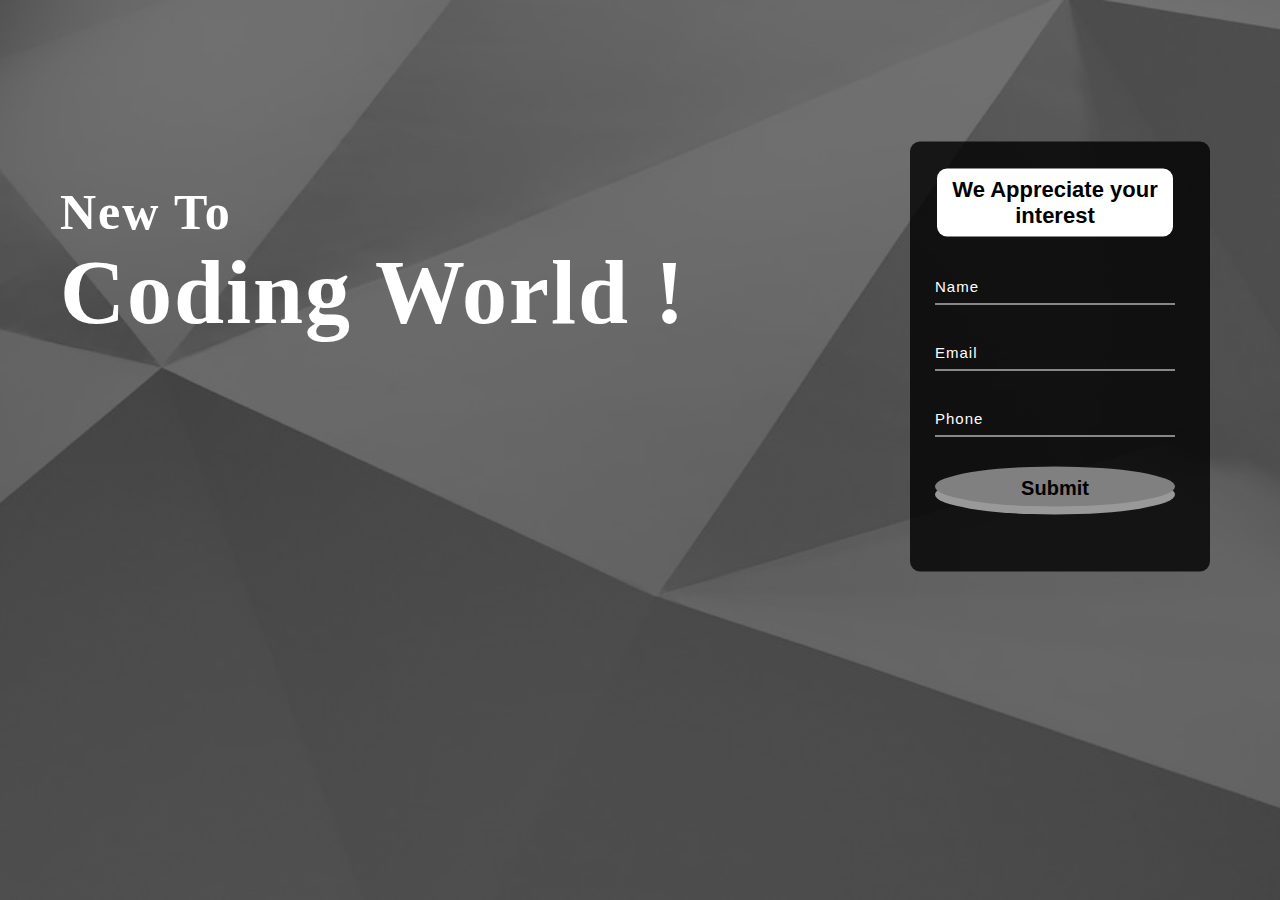
<file: index.html>
<!DOCTYPE html>
<html lang="en">
<head>
    <title>Codemazaa</title>
    <link rel="stylesheet" href="index.css">
</head>
<body> 

   <div class="main">
        <div class = "navbar"></div>
           <p styl="background-image: url('bgcolor.jpg');">
        </styl>
           </p>

 
        <div class="content">
            <p align= "top">
            <h1>New To  <br><span> Coding World  ! </span><br></h1>
            <p class="par"></p>


<!--           
<style>
.button{
  align: 10%;
padding: 20px 25px;
  font-size: 24px;
  text-align: center;
  cursor: pointer;
  outline: none;
  color: white;
  background-color: grey;
  border: none;
  border-radius: 100%;
  box-shadow: 0 8px #999;
}
.blink {
            animation: blinker 200s linear infinite;
            color: black;
            font-family: sans-serif;
        }
        @keyframes blinker {
            40% {
                opacity: 0;
            }
.button:hover {background-color: red}

.button:active {
  background-color: black;
  box-shadow: 10 500px #666;
  transform: translateY(10px);
}
</style>
<p class = "blink">
<button class="button" >CODEMAZAA</button>
</p> -->

                <h1 id="msg"></h1>     
                <div class="form">
                <form>


                    <h2>We Appreciate your interest</h2> 

  <input type="text" name="name" autocomplete="off" placeholder='Name'>
               
  <input type="email" id="email" name="email"  autocomplete="off" pattern="[a-zA-Z0-9._%+-]+@gmail\.com$" placeholder="Email" required  />
                    <input type="tel" name="phone" autocomplete="off" pattern="[0-9]{10}"  placeholder="Phone">
               
                    <button class="btnn" id="sub"><a href = "file:///E:/Codemazaa%20project/f.html">Submit </a></button>
                  
<style>
.btnn{
padding: 10px 8px;
  font-size: 20px;
  text-align: top;
  cursor: pointer;
  outline: none;
  color: black;
  background-color: grey;
  border: none;
  border-radius: 50%;
  box-shadow: 0 8px #999;
}

.btnn:hover {background-color: #c0c0c0;
color: black}

}
}
      </style>           </form>
<script>

        let form = document.querySelector("form");
        // The document.querySelector() method returns the first element that matches a specified CSS selector.
        form.addEventListener('submit', (e) => {
            e.preventDefault();
     
            // The preventDefault() method stops the form from submitting and prevents the page from refreshing.
            document.querySelector("#sub").value = "Submiting..";
            // Change the value of the submit button to "Submitting..." while the form is being submitted.
            let data = new FormData(form);
            // The FormData() method creates a new FormData object that contains the values of all the form fields.
            fetch('https://script.google.com/macros/s/AKfycbxxMWYV1Yo6oJUw-uLOfutH_JzBcAvVH0cMp7eZXWx9sJkP-58he9SCWoInqdRkbfOkjQ/exec',{
                    method: "POST",
                    body: data
                })
          
                .then(res => res.text())
               
                .then(data => {
                    document.querySelector("#msg").innerHTML = data;
                    
                    document.querySelector("#sub").value = "Submit"
                   
                });
        })
    </script>
               

                </div>
                    </div>
                </div>
        </div>
    </div>
  
</p>
</body>
</html>
</file>
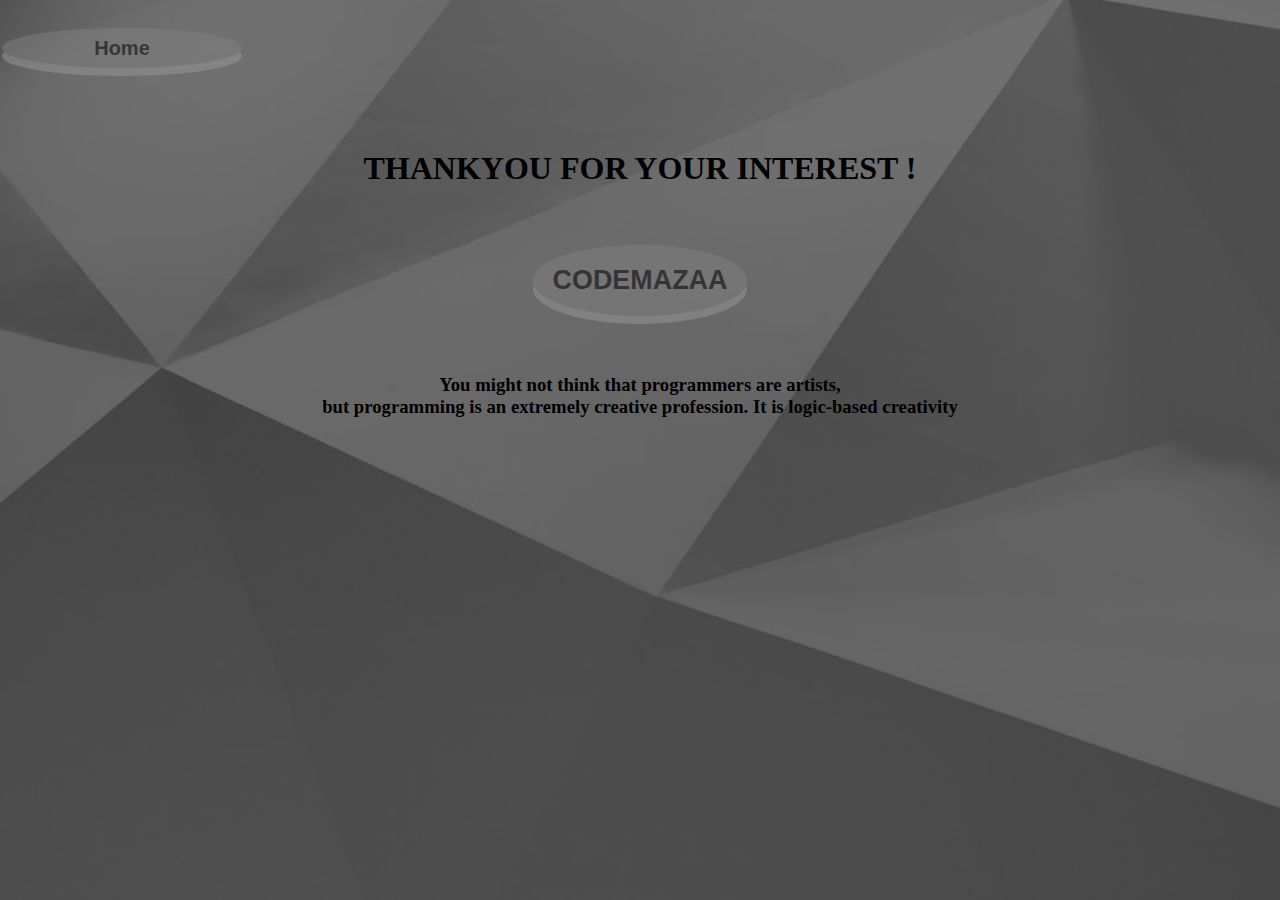
<file: f.html>
<!DOCTYPE html>
<html lang="en">
<head>
    <title>Feedback</title>
    <link rel="stylesheet" href="index.css">
</head>
<body> 

   <div class="main">
       
<div class="topnav-left">
 <br>
 <button class="btnn"><a href="file:///E:/Codemazaa%20project/index.html">Home</a></button>
<style>
a {
  text-decoration: none;
  color: black;
}
.btnn{
  box-align: 2000%;
  background-color: grey;
  border: none;
  color: white;
  padding: 0%px 1%;
  text-align: center;
  font-size: 20px;
  margin: 10px 2px;
  opacity: 0.5;
  transition: 0.3s;
  border-radius: 800%;
  box-shadow: 0 8px #999;
}

.btn:hover {opacity: 1}
</style>

</div>

<br>
<br>
<br>
<br>
           <p styl="background-image: url('bgcolor.jpg');">
<p><center> <H1>THANKYOU FOR YOUR INTEREST !</H1> </center></p></styl></p>
<br>
<br>
<br>


<div class="container">
<p><center><button class="b"><a href="file:///E:/Codemazaa%20project/visit.html"><b><h3>CODEMAZAA</h3><b></a></button></center></p>

<style>
a {
  text-decoration: none;
  color: black;
}
.b{
  background-color: grey;
color: black;
  border: none;
  padding: 20px;
  text-align: center;
   text-decoration: none;
  font-size: 23px;
  margin: 4px 2px;
  cursor: pointer;
border-radius: 50%;
  opacity: 0.5;
  transition: 0.3s;
  box-shadow: 0 8px #999;
}

.b:hover {opacity: 1}



</style>
</div>


<br>
<br>
<br>

    <p><center><h3> You might not think that programmers are artists,<br> but programming is an extremely creative profession. It is logic-based creativity</h3></center></p>

</body>
</html>
</file>
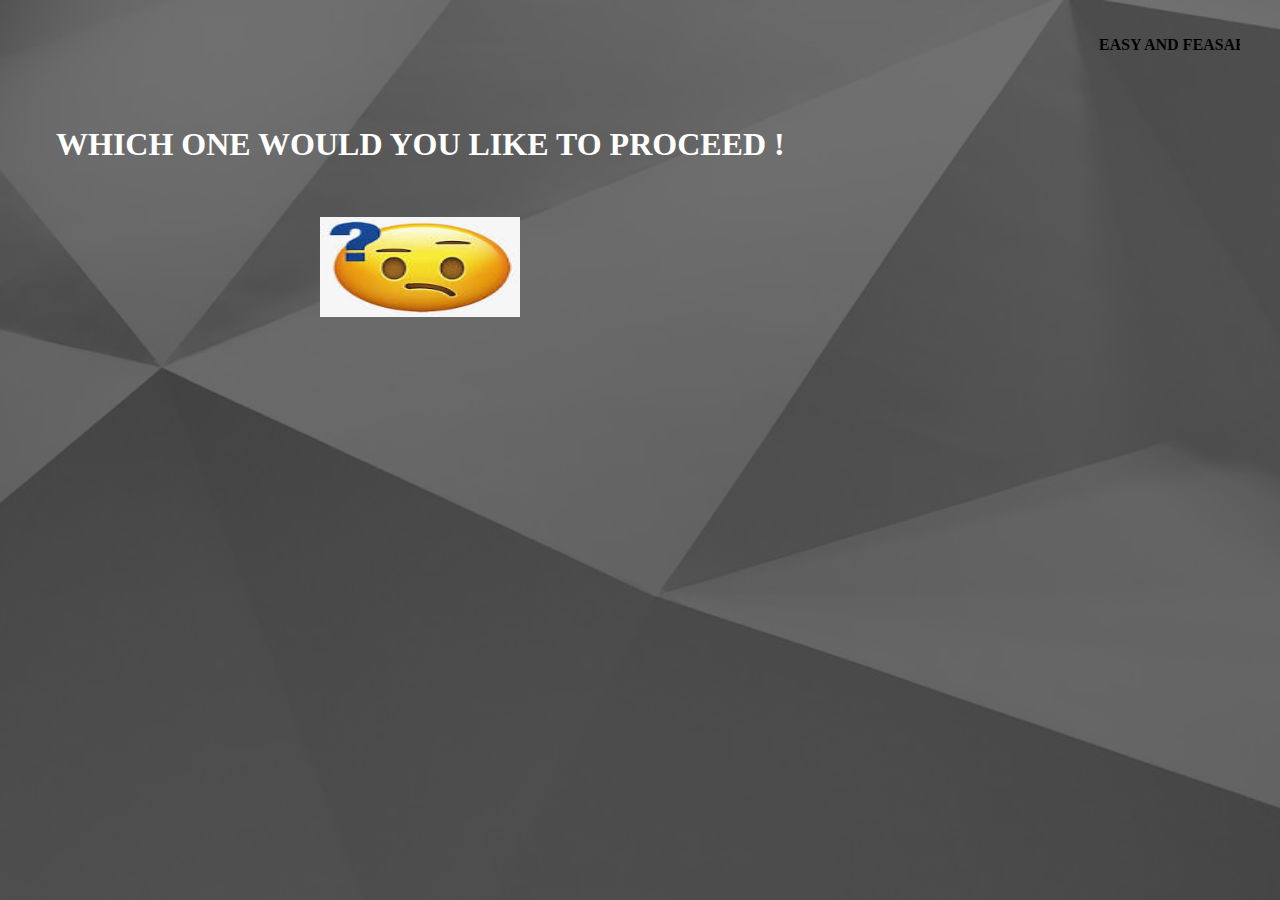
<file: visit.html>
<!DOCTYPE html>
<html lang="en">
<head>
    <title>Feedback</title>
    <link rel="stylesheet" href="index.css">
</head>
<body>




   <div class="main">
   


<br>
<br>
           <p styl="background-image: url('bgcolor.jpg');">










<style>
* {
  box-sizing: border-box;
}

body {
  margin: 0;
}

.button {
  overflow: hidden;
  background-color: grey;
  font-family: Arial, Helvetica, sans-serif;
}

.button a {
  float: left;
  font-size: 16px;
  color: white;
  text-align: center;
  padding: 14px 16px;
  text-decoration: none;
}

.dropdown {
  float: left;
  overflow: hidden;
}

.dropdown .dropbtn {
  font-size: 16px;  
  border: none;
  outline: none;
  color: white;
  padding: 14px 16px;
  background-color: inherit;
  font: inherit;
  margin: 0;
}

 a:hover, .dropdown:hover .dropbtn {

}

.dropdown-content {
  display: none;
  position: absolute;

  width: 100%;
  left: 0;
  box-shadow: 0px 8px 16px 0px rgba(0,0,0,0.2);
  z-index: 1;
}

.dropdown-content .header {

  padding: 0px;
  color: white;
}

.dropdown:hover .dropdown-content {
  display: block;
}

/* Create three equal columns that floats next to each other */
.column {
  float: left;
  width: 25%;
  padding: 10px;
  background-color: #5A5A5A;
  height: 250px;
}

.column a {
  float: none;
  color: black;
  padding: 16px;
  text-decoration: none;
  display: block;
  text-align: left;
}

.column a:hover {
  background-color: #5A5A5A;
}

/* Clear floats after the columns */
.row:after {
  content: "";
  display: table;
  clear: both;
}
</style>
</head>
<body style="background-color:black;">

<div class="navbar">
<marquee scrollamount="18">
<h4>EASY AND FEASABLE PLATFORMS ARE CHOSEN TO UNDERSTAND THE CONCEPTS</h1>
</marquee>
<br><br>  <br> <br>  
  <div class="dropdown">
    <button class="dropbtn"><p style = "text-indent:90%"> <h1>   WHICH ONE WOULD YOU LIKE TO PROCEED !  </h1> 
<br> <br> <br>
<img src="[data-uri]" style="center" alt="Trulli" width="200" height="100">

      <i class="fa fa-caret-down"></i>
  </p>  </button>





    <div class="dropdown-content">

      <div class="header">
    <br>

<br>
      </div>   
      <div class="row">
        <div class="column">
          <h3 style="color:white ; text-indent:20%"><b>C</b></h3>
<br><br>
         <p style = "text-indent:20%"><a href="https://youtu.be/8PopR3x-VMY">Basic</a></p>
              <p style = "text-indent:20%"><a href="https://youtu.be/7Rb3ZJetvA8">Advance</a></p>
        </div>
        <div class="column">
          <h3 style="color:white ; text-indent:20%"><b>C++</b></h3>
<br><br>
         <p style = "text-indent:20%"><a href="https://youtu.be/yGB9jhsEsr8">Basic</a></p>
     
         <p style = "text-indent:20%"><a href="https://youtu.be/1tON1Ui9ksk">Advance</a></p>
        </div>
        <div class="column">
<column style"width:100%">

          <h3 style="color:white ; text-indent:20%"><b>PYTHON</b></h3>
<br><br>
         <p style = "text-indent:20%"><a href="https://youtu.be/vLqTf2b6GZw">Basic</a></p>
      
         <p style = "text-indent:20%"><a href="https://youtu.be/QLTdOEn79Rc">Advance</a></p>
        </div>
 <div class="column">
          <h3 style="color:white ; text-indent:20%"><b>JAVA</b></h3>
<br><br>
    <p style = "text-indent:20%"><a href="https://youtu.be/UmnCZ7-9yDY">Basic</a></p>
       
         <p style = "text-indent:20%"><a href="https://youtu.be/Ae-r8hsbPUo">Advance</a></p>
        </div>
      </div>
    </div>
  </div> 
</div>

<div style="padding: 10px">
 
</div>

</body>
</html>
</file>
<file: index.css>
*{
    margin: 0;
    padding: 0;
}

.main{
    width: 100%;
    background: linear-gradient(to top, rgba(0,0,0,0.5)50%,rgba(0,0,0,0.5)50%), url(bgcolor.jpg);
    background-position: center;
    background-size: cover;
    height: 100vh;
}

.navbar{
    width: 1200px;
    height: 75px;
    margin: auto;
}

.icon{
    width: 250px;
    float: right;
    height: 70px;
}

.logo{
    align: left;
    color: black;
    font-size: 40px;
    font-family: Arial;
    padding-left: 1px;
    padding-top: 20px;
    margin-top: 5px;
}

.menu{
    width: 400px;
   
    height: 70px;
align: right;
}

ul{
    float: left;
    display: flex;
    justify-content: center;
    align-items: center;
}

ul li{
    list-style: none;
    margin-left: 62px;
    margin-top: 27px;
    font-size: 14px;
}

ul li a{
    text-decoration: none;
    color: #fff;
    font-family: Arial;
    font-weight: bold;
    transition: 0.4s ease-in-out;
}

ul li a:hover{
    color: black;
}

.search{
    width: 330px;
    float: left;
    margin-left: 270px;
}

.srch{
    font-family: 'Times New Roman';
    width: 200px;
    height: 40px;
    background: transparent;
    border: 1px solid black;
    margin-top: 13px;
    color: #fff;
    border-right: none;
    font-size: 16px;
    float: left;
    padding: 10px;
    border-bottom-left-radius: 5px;
    border-top-left-radius: 5px;
}

.btn{
    width: 100px;
    height: 40px;
    background: black;
    border: 2px solid black;
    margin-top: 13px;
    color: #fff;
    font-size: 15px;
    border-bottom-right-radius: 5px;
    border-bottom-right-radius: 5px;
    transition: 0.2s ease;
    cursor: pointer;
}
.btn:hover{
    color: #000;
}

.btn:focus{
    outline: none;
}

.srch:focus{
    outline: none;
}

.content{
    width: 1200px;
    height: auto;
    margin: auto;
    color: #fff;
    position: relative;
}

.content .par{
    padding-left: 20px;
    padding-bottom: 25px;
    font-family: Arial;
    letter-spacing: 1.2px;
    line-height: 30px;
}

.content h1{
    font-family: 'Times New Roman';
    font-size: 50px;
    padding-left: 20px;
    margin-top: 9%;
    letter-spacing: 2px;
}

.content .cn{
    width: 160px;
    height: 40px;
    background: white;
    border: none;
    margin-bottom: 160px;
    margin-left: 20px;
    font-size: 18px;
    border-radius: 10px;
    cursor: pointer;
    transition: .4s ease;
    
}

.content .cn a{
    text-decoration: none;
    color: #000;
    transition: .3s ease;
}

.cn:hover{
    background-color: white;
font-family: sans-serif;
}

.content span{
    color: white;
    font-size: 90px
}

.form{
    width: 250px;
    height: 380px;
    background: linear-gradient(to top, rgba(0,0,0,0.8)50%,rgba(0,0,0,0.8)50%);
    position: absolute;
    top: -20px;
    left: 870px;
    transform: translate(0%,-5%);
    border-radius: 10px;
    padding: 25px;
}

.form h2{
    width: 220px;
    font-family: sans-serif;
    text-align: center;
    color: black;
    font-size: 22px;
    background-color: white;
    border-radius: 10px;
    margin: 2px;
    padding: 8px;
}

.form input{
    width: 240px;
    height: 35px;
    background: transparent;
    border-bottom: 1px solid white;
    border-top: none;
    border-right: none;
    border-left: none;
    color: white;
    font-size: 15px;
    letter-spacing: 1px;
    margin-top: 30px;
    font-family: sans-serif;
}

.form input:focus{
    outline: none;
}

::placeholder{
    color: #fff;
    font-family: Arial;
}

.btnn{
    width: 240px;
    height: 40px;
    background: white;
    border: none;
    margin-top: 30px;
    font-size: 18px;
    border-radius: 10px;
    cursor: pointer;
    color: green;
    transition: 0.4s ease;
}
.btnn:hover{
    background: #fff;
    color: white;
}
.btnn a{
    text-decoration: none;
    color: black;
    font-weight: bold;
}
.form .link{
    font-family: Arial, Helvetica, sans-serif;
    font-size: 17px;
    padding-top: 20px;
    text-align: center;
}
.form .link a{
    text-decoration: none;
    color: white;
}
.liw{
    padding-top: 15px;
    padding-bottom: 10px;
    text-align: center;
}
.icons a{
    text-decoration: none;
    color: #fff;
}
.icons ion-icon{
    color: #fff;
    font-size: 30px;
    padding-left: 14px;
    padding-top: 5px;
    transition: 0.3s ease;
}
.icons ion-icon:hover{
    color: white;
}
</file>
